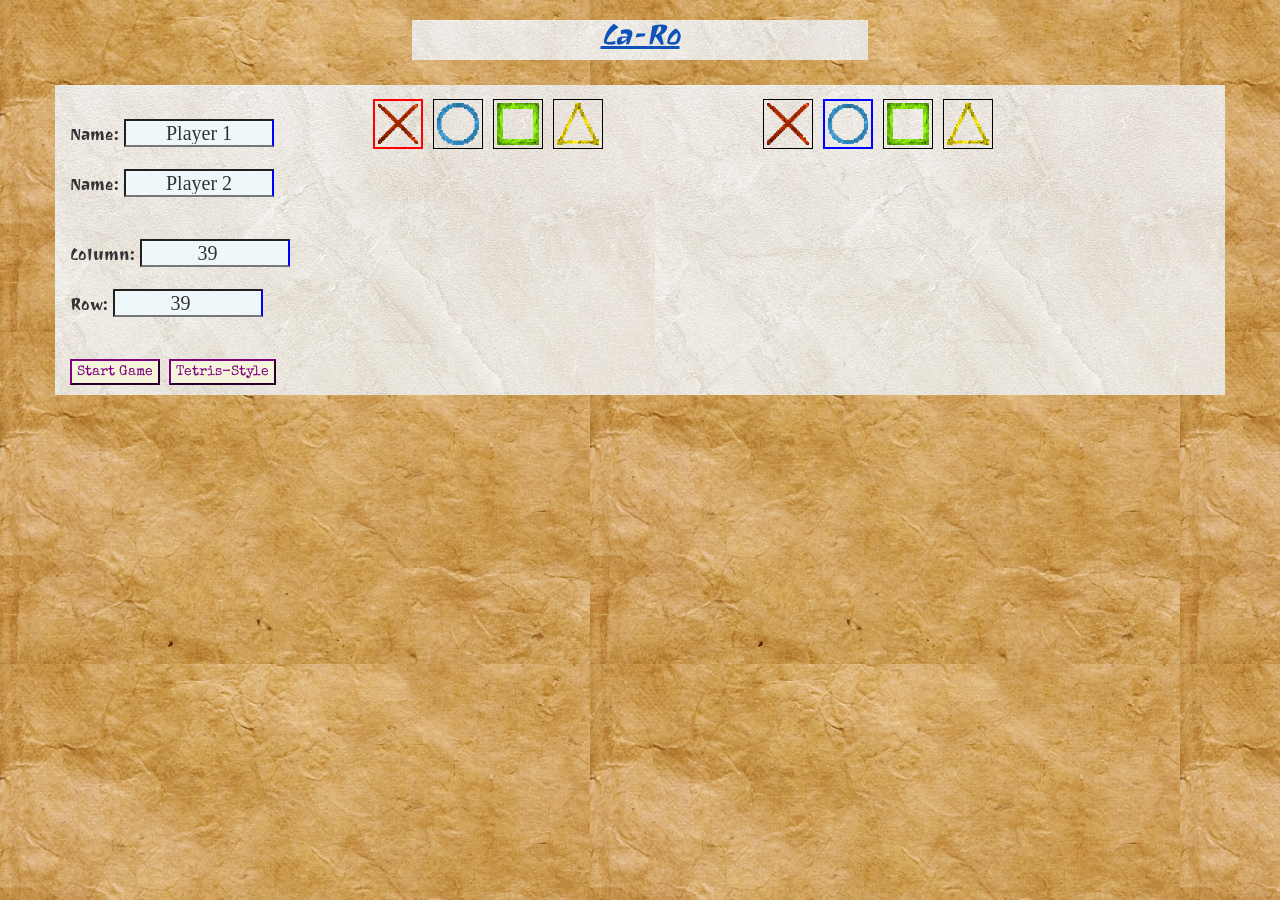
<file: index.html>
<!DOCTYPE html>
<html lang="en">
  <head>  
    <meta charset="utf-8">
    <title>Caro</title>
    <link rel="stylesheet" type="text/css" href="bootstrap-3.3.7-dist/css/bootstrap.css" />
    <link rel="stylesheet" type="text/css" href="khaiisterrible.css" />
    <script src="https://ajax.googleapis.com/ajax/libs/jquery/3.2.1/jquery.min.js"></script>
    <script src="https://maxcdn.bootstrapcdn.com/bootstrap/3.3.7/js/bootstrap.min.js"></script>
    <link rel="stylesheet" href="khaiisterrible.css">
  </head>
  <body>
    <div class="container">  
      <h1><u><i><center>Ca-Ro</center></i></u></h1>
      <div class="row gameSpace" id="game" style="display: none;">
        <div class="col-md-3">
          <div class="row" style="margin-left: 12px; margin-right: 12px;">
            <h2>Name: <input id="player1Name" onfocus="eraseInput('player1Name')" onblur="updateName('player1')"></h2>
            <div class="col-md-5">
              <div class="symbol" id="symbol1Div" onclick="displaySymbolSpace()"> 
                <img id="symbol1" style="margin-left: 0px;" src="Images/Symbol/X.png">  
              </div> 
            </div>  
            <div class="col-md-7">
              <h2 id="score1">Score: </h2>  
            </div>  
          </div><br>
          <div class="row" style="margin-left: 12px; margin-right: 12px;">
            <h2>Name: <input id="player2Name" onfocus="eraseInput('player2Name')" onblur="updateName('player2')"></h2>
            <div class="col-md-5">
              <div class="symbol" id="symbol2Div" onclick="displaySymbolSpace()">
                <img id="symbol2" style="margin-left: 0px;" src="Images/Symbol/O.png">  
              </div>
            </div>  
            <div class="col-md-7">
              <h2 id="score2">Score: </h2>
            </div>  
          </div><br>
          <div class="row" style="margin-left: 12px; margin-right: 12px;">
              <h2 id="turnSpace">Turn: 0</h2>
          </div><br> 
          <button id="modeButton" onclick="removeSymbol()">Undo</button>
          <button id="restartButton" onclick="restart()">Restart</button>
          <button id="tutorialButton" onclick="displayTutorialAgain()">Tutorial</button>
        </div>  
        <div id="canvasSpace" class="col-md-9">
          <svg id="canvas" width="100%" viewBox="-50 -25 100 50"></svg>
        </div>
        <div id="symbolSpace">
          <div id="symbolSquare1" class="col-md-4">
          </div>   
          <div id="symbolSquare2" class="col-md-4">
          </div>
        </div>    
      </div>

      <div id="openingBox" class="row gameSpace">  
        <div class="col-md-3">
          <h2>Name: <input type="text" id="name1" onfocus="eraseInput('name1')" maxlength = "10" value="Player 1"></h2>
          <h2>Name: <input type="text" id="name2" onfocus="eraseInput('name2')" maxlength = "10" value="Player 2"></h2><br>
          <h2>Column: <input type="number" id="colBox" onfocus="eraseInput('colBox')" maxlength = "2" value="39"></h2>
          <h2>Row: <input type="number" id="rowBox" onfocus="eraseInput('rowBox')" maxlength = "2" value="39"></h2><br><br>
          <button id="BasicButton" onclick="changeGameMode('Basic')" style="display: none;">Basic</button>
          <button onclick="startGame()">Start Game</button>  
          <button id="Tetris-StyleButton" onclick="changeGameMode('Tetris-Style')">Tetris-Style</button>
        </div>
        <div id="symbolBox1" class="col-md-4">
        </div>   
        <div id="symbolBox2" class="col-md-4">
        </div>    
      </div>

      <div id="tutorialSpace">    
        <!--Include a header DIV with the same name as the draggable DIV, followed by "header":-->
        <div id="tutorialSpaceHeader">Move</div>
        <div id="deleteButton" onclick="hideTutorialSpace()">X</div>
        <div id="tutorialText">
          <h2><u>Background</u></h2><br>  
          <p>&emsp; This game is Caro. A game native to graph paper. The main objective is the first to get 5-in-a-row. Very similar to Tic-Tac-Toe, but more open, possiblity wise. Naturally, it is 2 players game. I hope you have fun because I did, when I was young.</p>      
          <button id="nextButton" onclick="displayNextSlide()">Right arrow: <i class="arrow right"></i></button>
        </div>    
      </div>
    
    </div>
    <script src="javascript v.1.1/Main.js"></script>
  </body>
</html>
</file>
<file: khaiisterrible.css>
/*Thanks alot Alexander*/

@import url('https://fonts.googleapis.com/css?family=Ravi+Prakash|Audiowide|Arima+Madurai|Special+Elite');

body{
  background-image: url("Images/Background/Board Background.jpg");
  overflow-x: hidden;
  overflow-y: hidden;  
}

.gameSpace{
  margin-top: 25px;  
  padding: 14px 0px 10px 0px;  
  background-image: url("Images/Background/White Background.jpg");  
}

svg{
  cursor:pointer;
}

h1{
  font-family: Ravi Prakash;
  color:#0F52BA;
  margin-left: 30%;
  margin-right: 30%;  
  background-image: url("Images/Background/White Background.jpg");  
}

h2{
  font-family: Ravi Prakash;
  font-size: 20px; 
  margin-bottom: 0px;  
}

input{
  display: inline;
  width: 150px;  
  border-right: solid blue 2px;
  background: #eef7fa;
  text-align: center;
  font-family: Merienda;
}

.symbol{  
  float: left;  
  object-fit: cover;
  height: 50px;
  width: 50px;    
  margin-left: 10px;
  margin-bottom: 10px;  
  cursor: pointer;  
}

.symbol img{
  height: 100%;    
}

.inactive{
  border: 1px solid black;  
}

.active1{
  border: 2px solid red;  
}

.active2{
  border: 2px solid blue;  
}

#canvasSpace{
  display: inline;  
}

#symbolSpace{
  display: none;  
}

#tutorialSpace{
  width: 250px;
  height: 400px;  
  display: none; 
  position: absolute;
  z-index: 9;
  background-color: lightgoldenrodyellow;
  border: 3px solid white;  
  top: 50%;
  left: 50%;
  transform: translate(-50%, -50%);
}

#tutorialSpaceHeader{  
  padding: 10px;  
  width: 75%;
  float: left;  
  cursor: move;
  z-index: 10;
  background-color: #2196F3;
  color: #fff;
  text-align: center;
  font-family: Audiowide;
}

#deleteButton{
  padding: 10px;
  width: 25%;  
  float: left;  
  cursor: pointer;  
  z-index: 10;
  background-color: red;
  color: #fff;
  text-align: center;
  font-family: Audiowide;
}

#tutorialText{
  padding: 10px;  
  margin-top: 20px;
  font-family: Arima Madurai;
  font-size: 110%;  
}

button{
  margin-right: 5px;
  padding-right: 5px;
  padding-left: 5px;  
  background-color: beige;
  font-family: Special Elite;
  color: purple; 
  border-color: purple;  
}

.arrow{
  border: solid black;
  border-width: 0 3px 3px 0;
  display: inline-block;
  padding: 3px;
}

.right{
  transform: rotate(-45deg);
  -webkit-transform: rotate(-45deg);
}

.left{
  transform: rotate(135deg);
  -webkit-transform: rotate(135deg);
}

.nextButton{ 
  border: none;
  background-color: rgba(0, 0, 0, 0);  
  color: black;  
  float: right;  
}

.nextButton:hover{ 
  text-decoration: underline;  
}

*{
  -webkit-touch-callout: none;
  -webkit-user-select: none;
  -moz-user-select: none;
  -ms-user-select: none;
  user-select: none;
}
</file>
